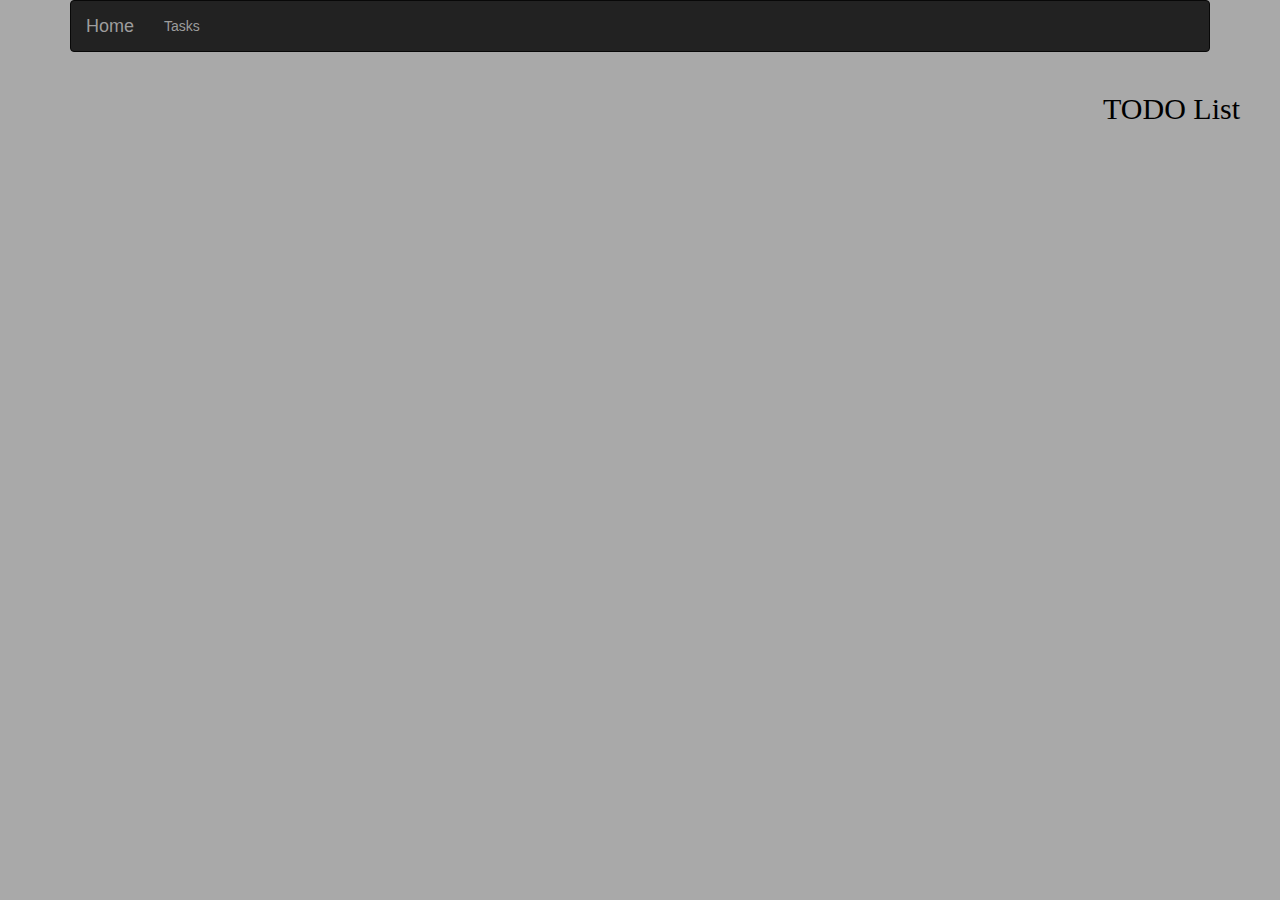
<file: src/main/resources/templates/index.html>
<!DOCTYPE html>
<html xmlns:th="http://www.thymeleaf.org">

<head lang="en">

<script
        src="https://ajax.googleapis.com/ajax/libs/jquery/3.1.1/jquery.min.js"></script>
<script
        src="https://maxcdn.bootstrapcdn.com/bootstrap/3.3.7/js/bootstrap.min.js"></script>
<link rel="stylesheet" media="screen"
      href="https://maxcdn.bootstrapcdn.com/bootstrap/3.3.7/css/bootstrap.min.css" />
<link href="../static/css/main.css" th:href="@{/css/main.css}"
      rel="stylesheet" media="screen" />
    <title>TODO List</title>
</head>

<body>
<div class="container">
        <nav class="navbar navbar-inverse">
            <div class="container-fluid">
                <div class="navbar-header">
                    <a class="navbar-brand" href="#" th:href="@{/}">Home</a>
                    <ul class="nav navbar-nav">
                        <li><a href="#" th:href="@{/tasks}">Tasks</a></li>
                    </ul>
                </div>
            </div>
        </nav>

    <div class="container">
        <div class="row text-right">
            <div class="">
                <h2>TODO List</h2>
            </div>
        </div>
    </div>
</div>
</body>
</html>
</file>
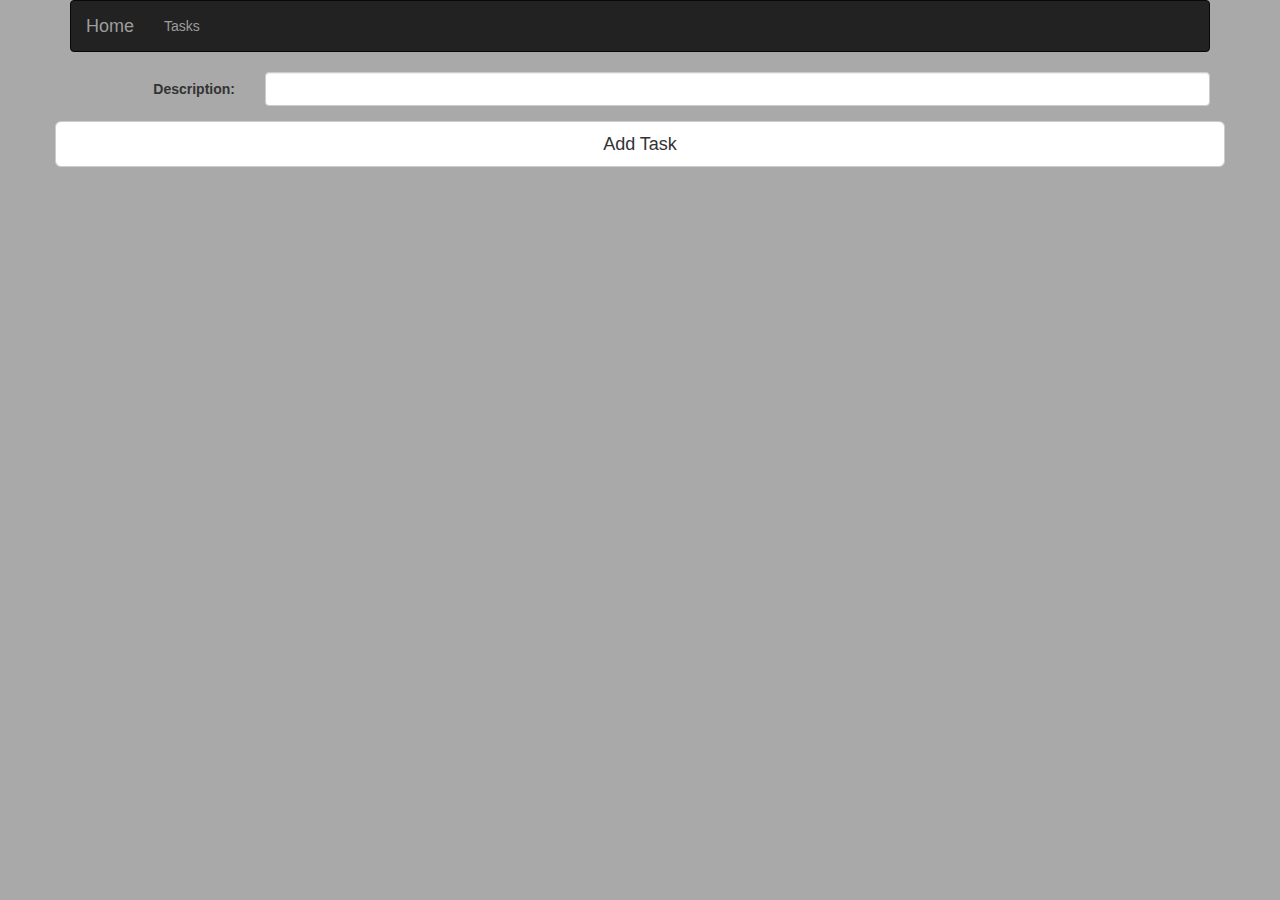
<file: src/main/resources/templates/addtask.html>
<!DOCTYPE html>
<html xmlns:th="http://www.thymeleaf.org">
<head lang="en">
    <meta http-equiv="Content-Type" content="text/html; charset=UTF-8" />

    <script
            src="https://ajax.googleapis.com/ajax/libs/jquery/3.1.1/jquery.min.js"></script>
    <script
            src="https://maxcdn.bootstrapcdn.com/bootstrap/3.3.7/js/bootstrap.min.js"></script>
    <link rel="stylesheet" media="screen"
          href="https://maxcdn.bootstrapcdn.com/bootstrap/3.3.7/css/bootstrap.min.css" />

    <link href="../static/css/main.css" th:href="@{/css/main.css}"
          rel="stylesheet" media="screen" />

    <title>Add task</title>
</head>

<body>
<div class="container">
    <nav class="navbar navbar-inverse">
        <div class="container-fluid">
            <div class="navbar-header">
                <a class="navbar-brand" href="#" th:href="@{/}">Home</a>
                <ul class="nav navbar-nav">
                    <li><a href="#" th:href="@{/tasks}">Tasks</a></li>
                </ul>
            </div>
        </div>
    </nav>
</div>
<div class="container">
        <div>
            <form class="form-horizontal" th:object="${task}"
                  th:action="@{/task}" method="post">
                <input type="hidden" th:field="*{id}" />
                <div class="form-group">
                    <label class="col-sm-2 control-label">Description:</label>
                    <div class="col-sm-10">
                        <input type="text" class="form-control" th:field="*{description}" />
                    </div>
                </div>
                <div class="row">
                    <button type="submit" class="btn btn-default btn-lg btn-block">Add Task</button>
                </div>
            </form>
        </div>
</div>
</body>
</html>
</file>
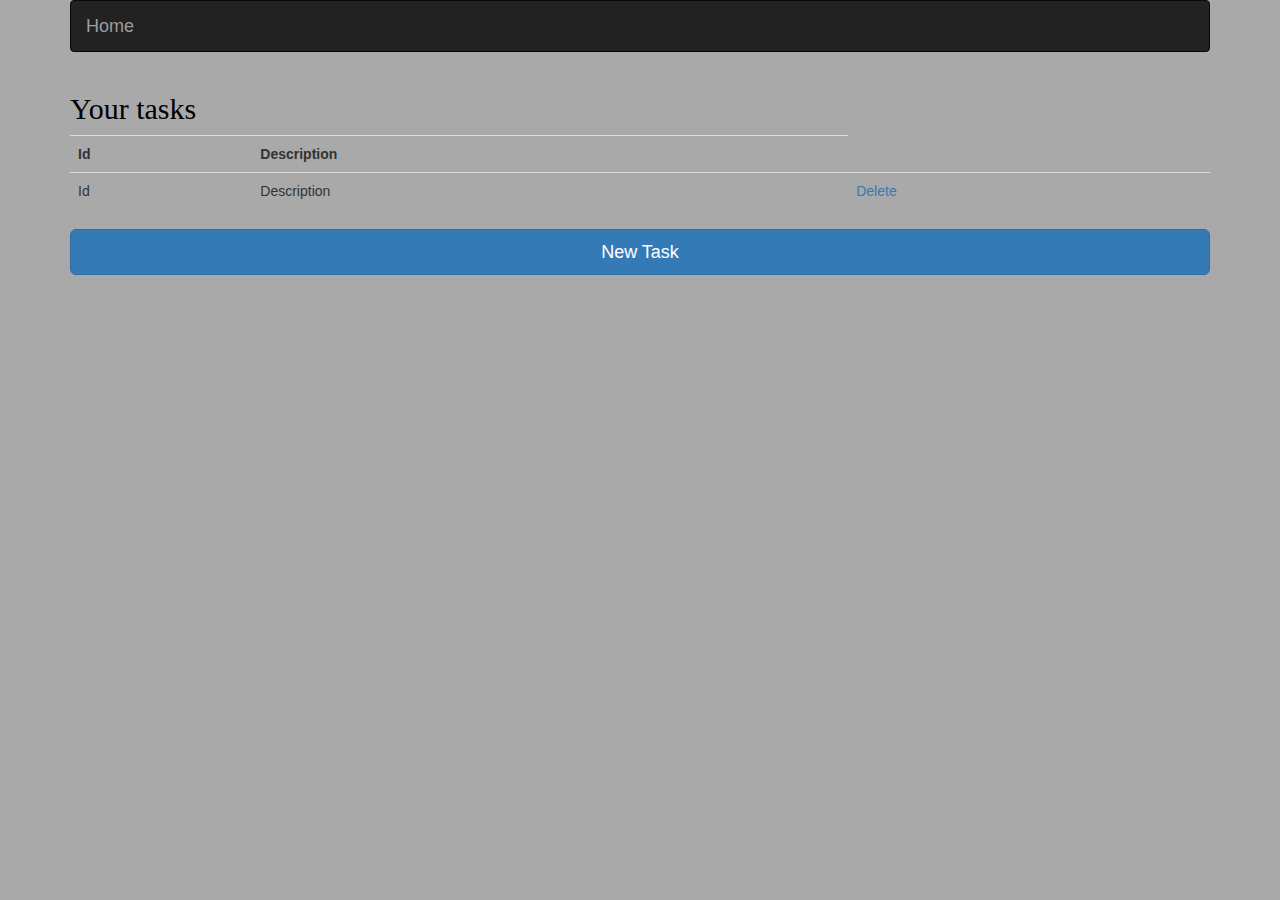
<file: src/main/resources/templates/tasks.html>
<!DOCTYPE html>
<html xmlns:th="http://www.thymeleaf.org">
<head lang="en">
    <meta http-equiv="Content-Type" content="text/html; charset=UTF-8" />

    <script
            src="https://ajax.googleapis.com/ajax/libs/jquery/3.1.1/jquery.min.js"></script>
    <script
            src="https://maxcdn.bootstrapcdn.com/bootstrap/3.3.7/js/bootstrap.min.js"></script>
    <link rel="stylesheet" media="screen"
          href="https://maxcdn.bootstrapcdn.com/bootstrap/3.3.7/css/bootstrap.min.css" />

    <link href="../static/css/main.css" th:href="@{/css/main.css}"
          rel="stylesheet" media="screen" />

    <title>TODO LIST</title>

</head>
<body>
<div class="container">
    <nav class="navbar navbar-inverse">
        <div class="container-fluid">
            <div class="navbar-header">
                <a class="navbar-brand" href="#" th:href="@{/}">Home</a>
            </div>
        </div>
    </nav>
</div>
<div class="container">
    <div>
        <h2>Your tasks</h2>
        <table class="table">
            <tr>
                <th>Id</th>
                <!-- <th>Income Id</th> -->
                <th>Description</th>
            </tr>
            <tr th:each="task : ${tasks}">
                <td th:text="${task.id}">Id</td>
                <td th:text="${task.description}">Description</td>

                <td><a th:href="${'/task/delete/' + task.id}">Delete</a></td>

            </tr>
        </table>
        <a href="#" th:href="@{/task/new}" class="btn btn-primary btn-lg btn-block" role="button">New Task</a>
    </div>
</div>
</body>
</html>
</file>
